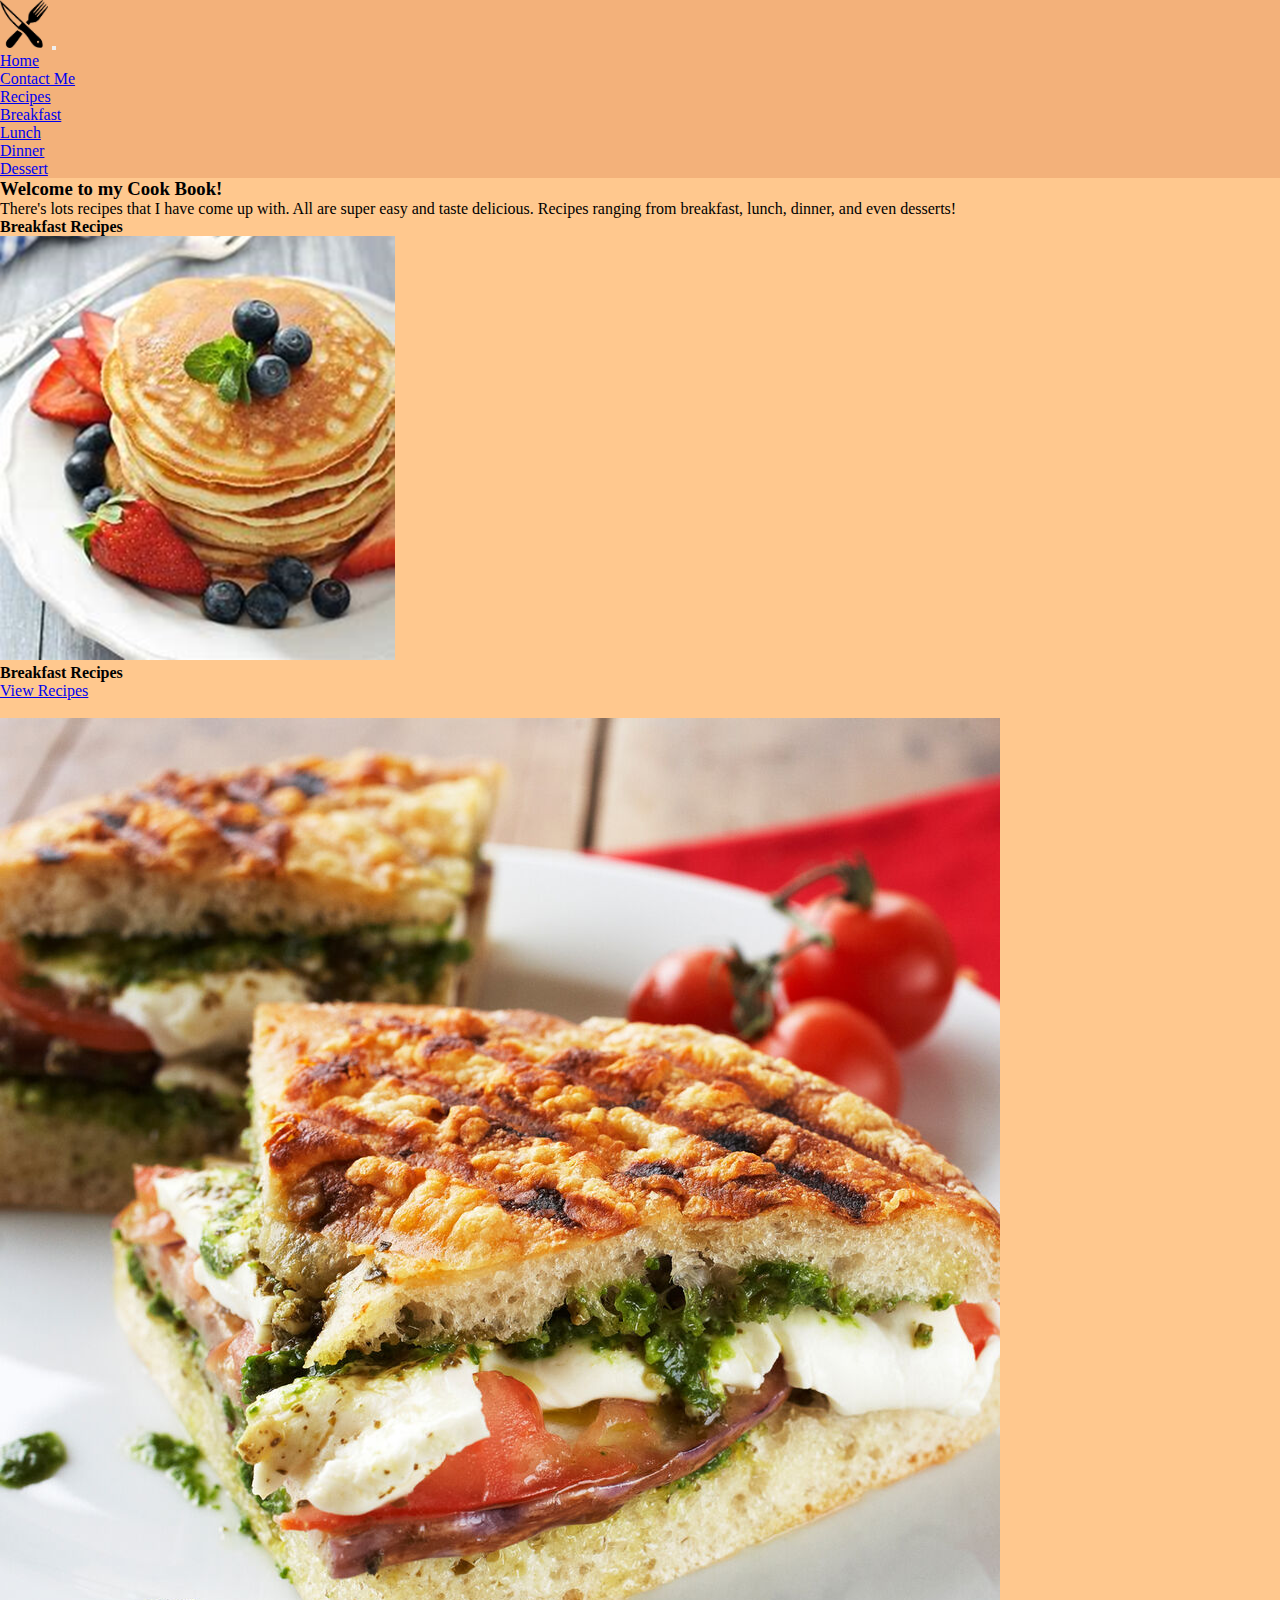
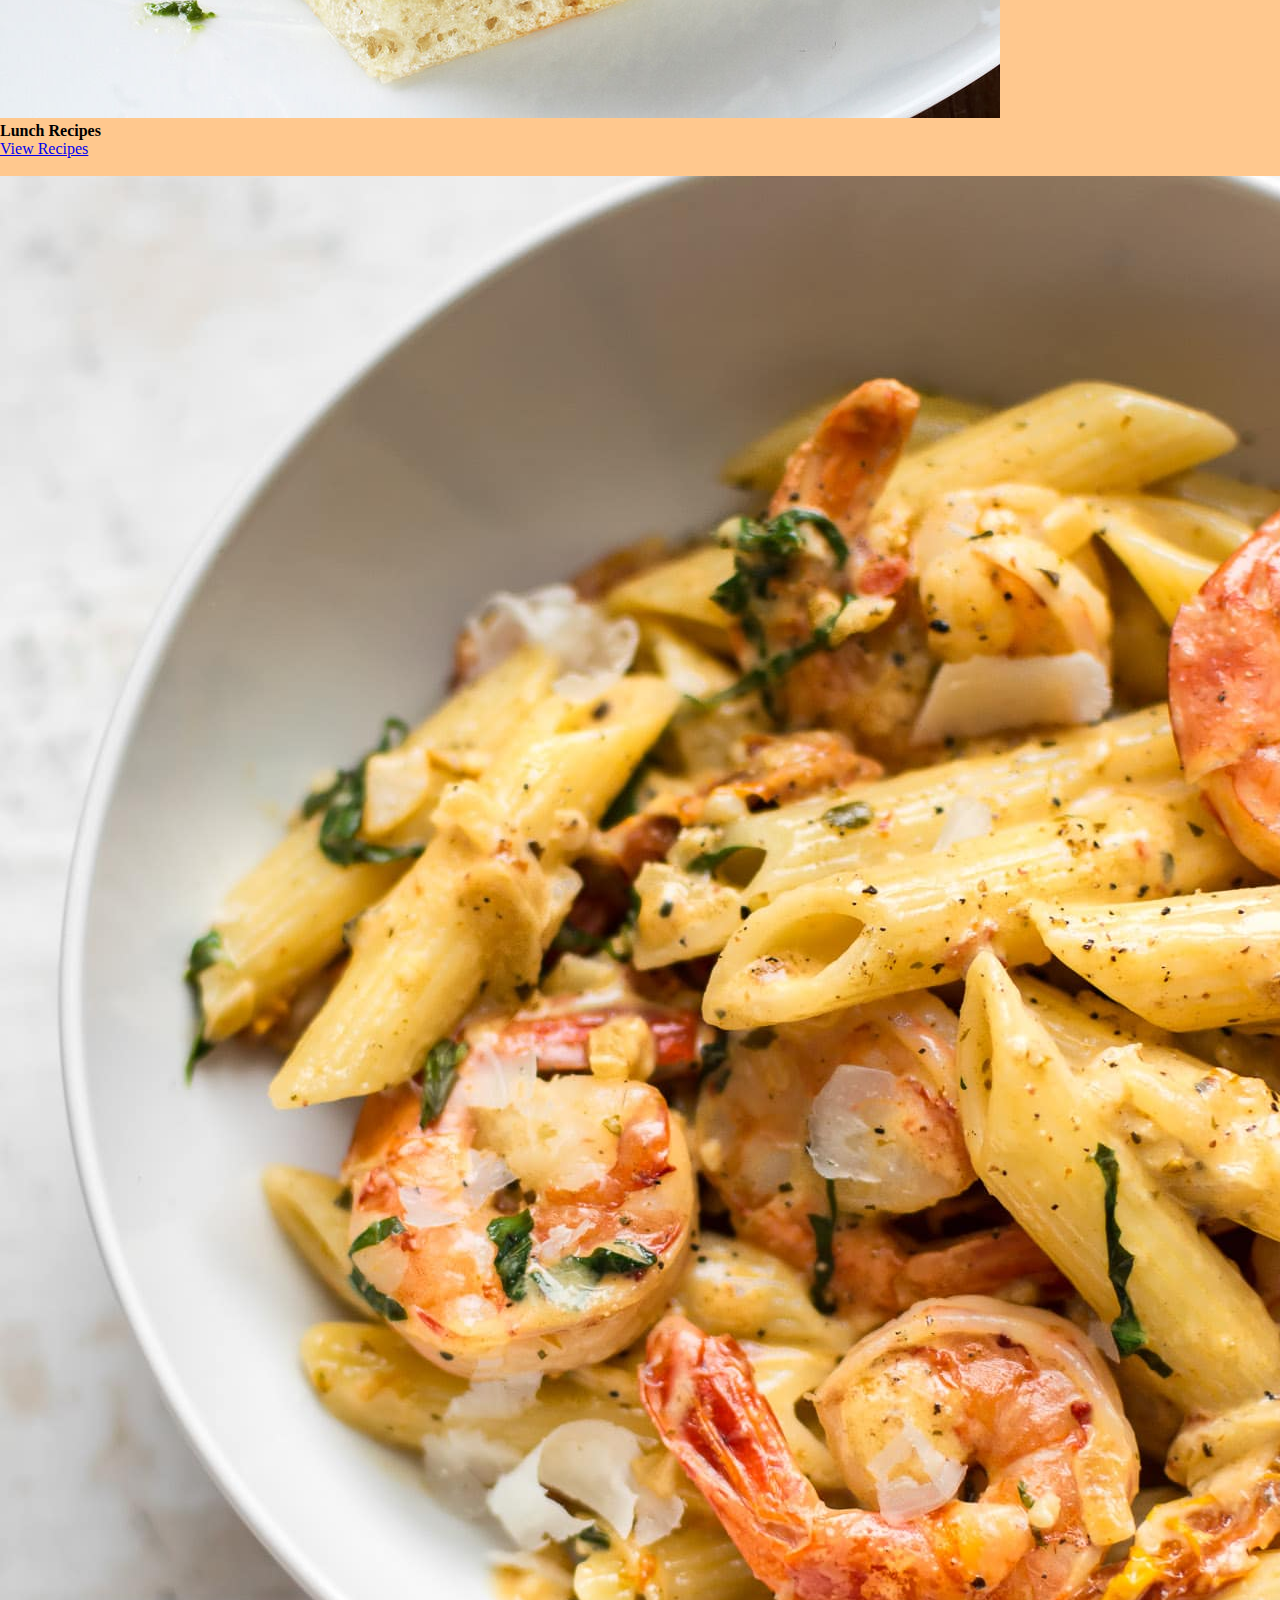
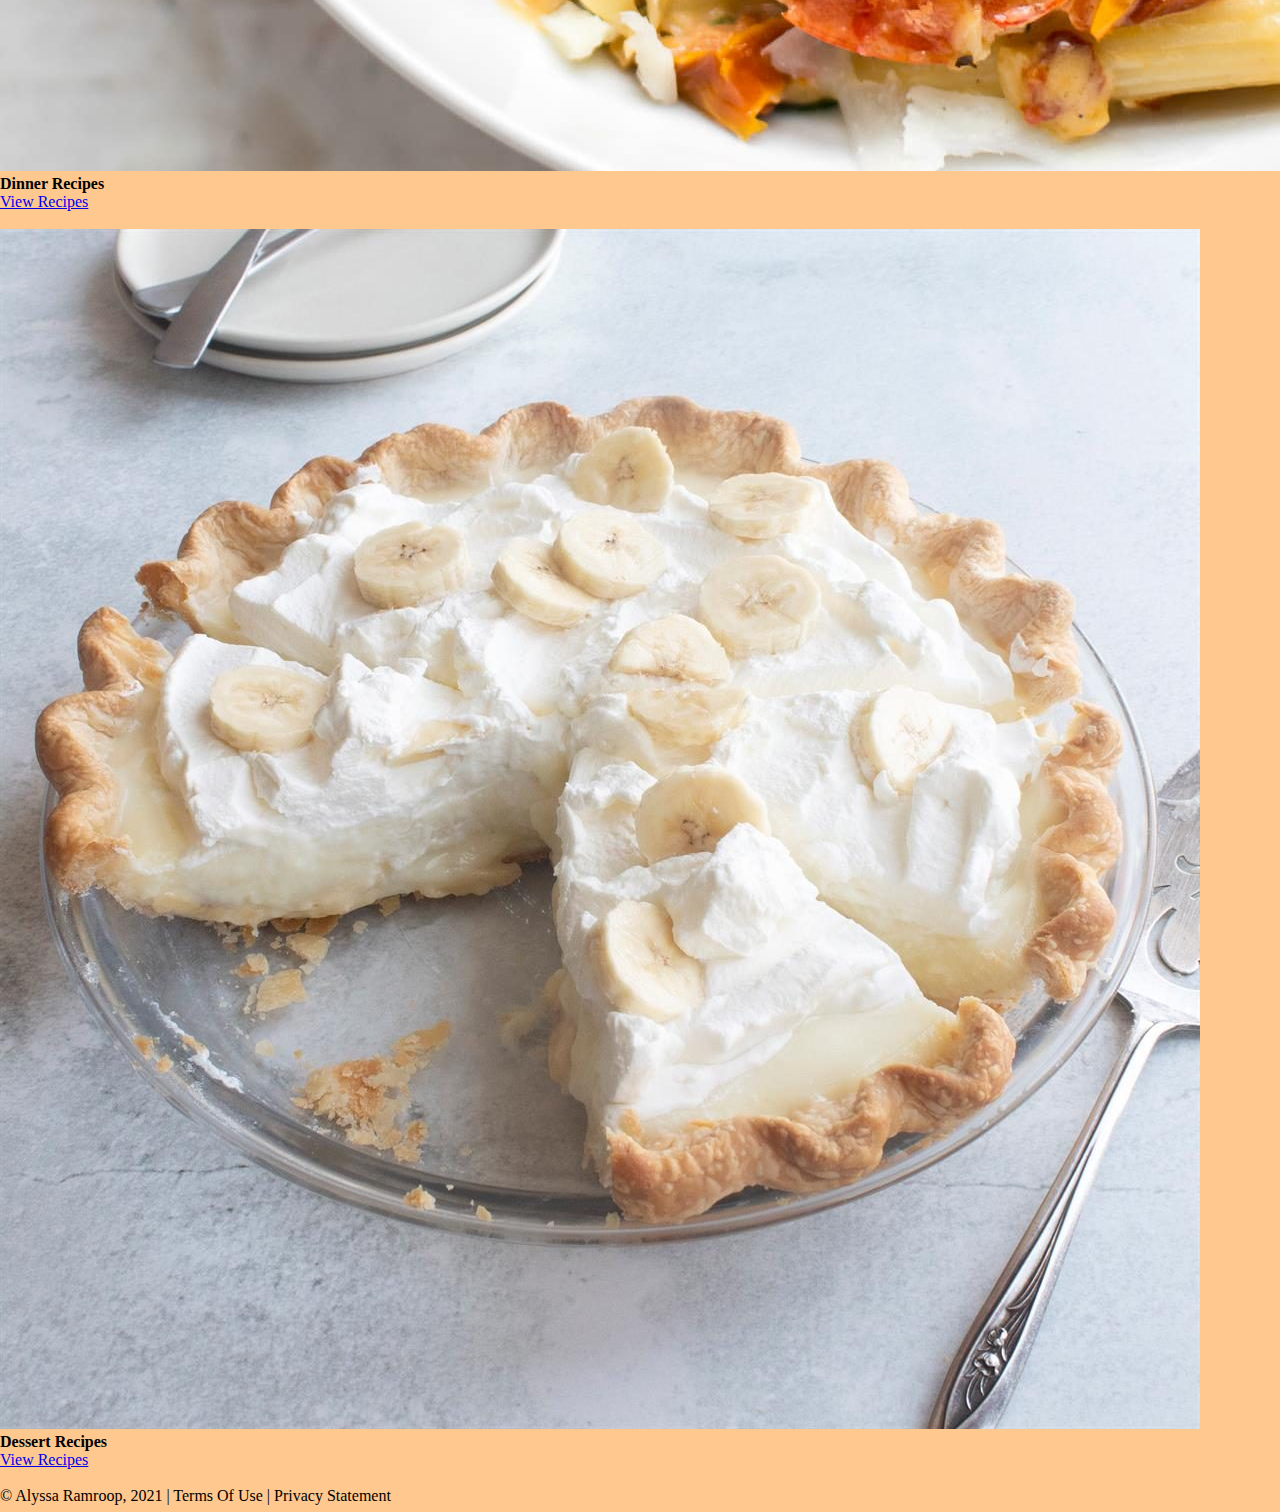
<file: index.html>
<!-- DEVELOPER: Alyssa Ramroop IS117-001, Fall 2021 -->

<!DOCTYPE html>
<html lang="en">
<head>
    <meta charset="UTF-8">
    <title>Alyssa's Cook Book</title>
    <!-- CSS only -->
    <link href="https://cdn.jsdelivr.net/npm/bootstrap@5.0.2/dist/css/bootstrap.min.css"
          rel="stylesheet"
          integrity="sha384-EVSTQN3/azprG1Anm3QDgpJLIm9Nao0Yz1ztcQTwFspd3yD65VohhpuuCOmLASjC"
          crossorigin="anonymous">
    <link href="css/main.css" rel="stylesheet">

</head>
<body>
<div class="container-fluid">
    <div class="row">
        <div class="row" >
            <nav class="navbar navbar-expand-md
                    justify-content-start
                    bg-dark navbar-dark
                    col-12" >

                <!-- Brand -->
                <a class="navbar-brand" href="index.html"><img src="images/logo.png" alt="logo"></a>
                <!-- Responsive Button for the smaller menu -->
                <button class="navbar-toggler" type="button"
                        data-bs-toggle="collapse" data-bs-target="#collapsibleNavbar">
                    <span class="navbar-toggler-icon"></span>
                </button>

                <div class="collapse navbar-collapse" id="collapsibleNavbar">
                    <ul  class="navbar-nav">
                        <!-- Links -->
                        <li class="nav-item">
                            <a class="nav-link" href="index.html">Home</a>
                        </li>
                        <li class="nav-item">
                            <a class="nav-link" href="contact.html">Contact Me</a>
                        </li>

                        <!-- Dropdown -->
                        <li class="nav-item dropdown">
                            <a class="nav-link dropdown-toggle" href="#" id="navbardrop"
                               data-toggle="dropdown" role="button" data-bs-toggle="dropdown" aria-expanded="false">
                                Recipes
                            </a>
                            <div class="dropdown-menu">
                                <ul>
                                    <li><a class="dropdown-item" href="breakfast.html">Breakfast</a></li>
                                    <li><a class="dropdown-item" href="lunch.html">Lunch</a></li>
                                    <li><a class="dropdown-item" href="dinner.html">Dinner</a></li>
                                    <li><a class="dropdown-item" href="dessert.html">Dessert</a></li>
                                </ul>
                            </div>
                        </li>
                    </ul>
                </div>
            </nav>
        </div>
    <div class="col-sm-4  text-center" id="main">
        <h3>Welcome to my Cook Book!</h3>
        <p>There's lots recipes that I have come up with. All are super easy and taste delicious. Recipes ranging from breakfast, lunch, dinner, and even desserts!</p>
        <h4>Breakfast Recipes</h4>
        <div class="container mt-3">
            <div class="card" style="width:400px">
                <img class="card-img-top" src="images/pancake.png" alt="pancakes">
                <div class="card-body">
                    <h4 class="card-title">Breakfast Recipes</h4>
                    <a href="breakfast.html" class="btn btn-primary">View Recipes</a>
                </div>
            </div>
            <br>

        <div class="container mt-3">
            <div class="card" style="width:400px">
                <img class="card-img-top" src="images/panini.png" alt="tomato panini">
                <div class="card-body">
                    <h4 class="card-title">Lunch Recipes</h4>
                    <a href="lunch.html" class="btn btn-primary">View Recipes</a>
                </div>
            </div>
            <br>

            <div class="container mt-3">
                <div class="card" style="width:400px">
                    <img class="card-img-top" src="images/cajun.png" alt="cajun pasta">
                    <div class="card-body">
                        <h4 class="card-title">Dinner Recipes</h4>
                        <a href="breakfast.html" class="btn btn-primary">View Recipes</a>
                    </div>
                </div>
                <br>

                <div class="container mt-3">
                    <div class="card" style="width:400px">
                        <img class="card-img-top" src="images/pie.png" alt="banana cream pie">
                        <div class="card-body">
                            <h4 class="card-title">Dessert Recipes</h4>
                            <a href="breakfast.html" class="btn btn-primary">View Recipes</a>
                        </div>
                    </div>
                    <br>
    </div>
</div>
 <footer class="footer page-footer font-small ">
     <div class="container">
        <div class="row">
            <span class="text-muted">&copy; Alyssa Ramroop, 2021 |  Terms Of Use  |  Privacy Statement</span>
  </footer>
</div>


    <!-- Javascript Bundle with Popper -->
<script src="https://cdn.jsdelivr.net/npm/bootstrap@5.0.2/dist/js/bootstrap.bundle.min.js"
        integrity="sha384-MrcW6ZMFYlzcLA8Nl+NtUVF0sA7MsXsP1UyJoMp4YLEuNSfAP+JcXn/tWtIaxVXM"
        crossorigin="anonymous">
</script>

</body>
</html>
</file>
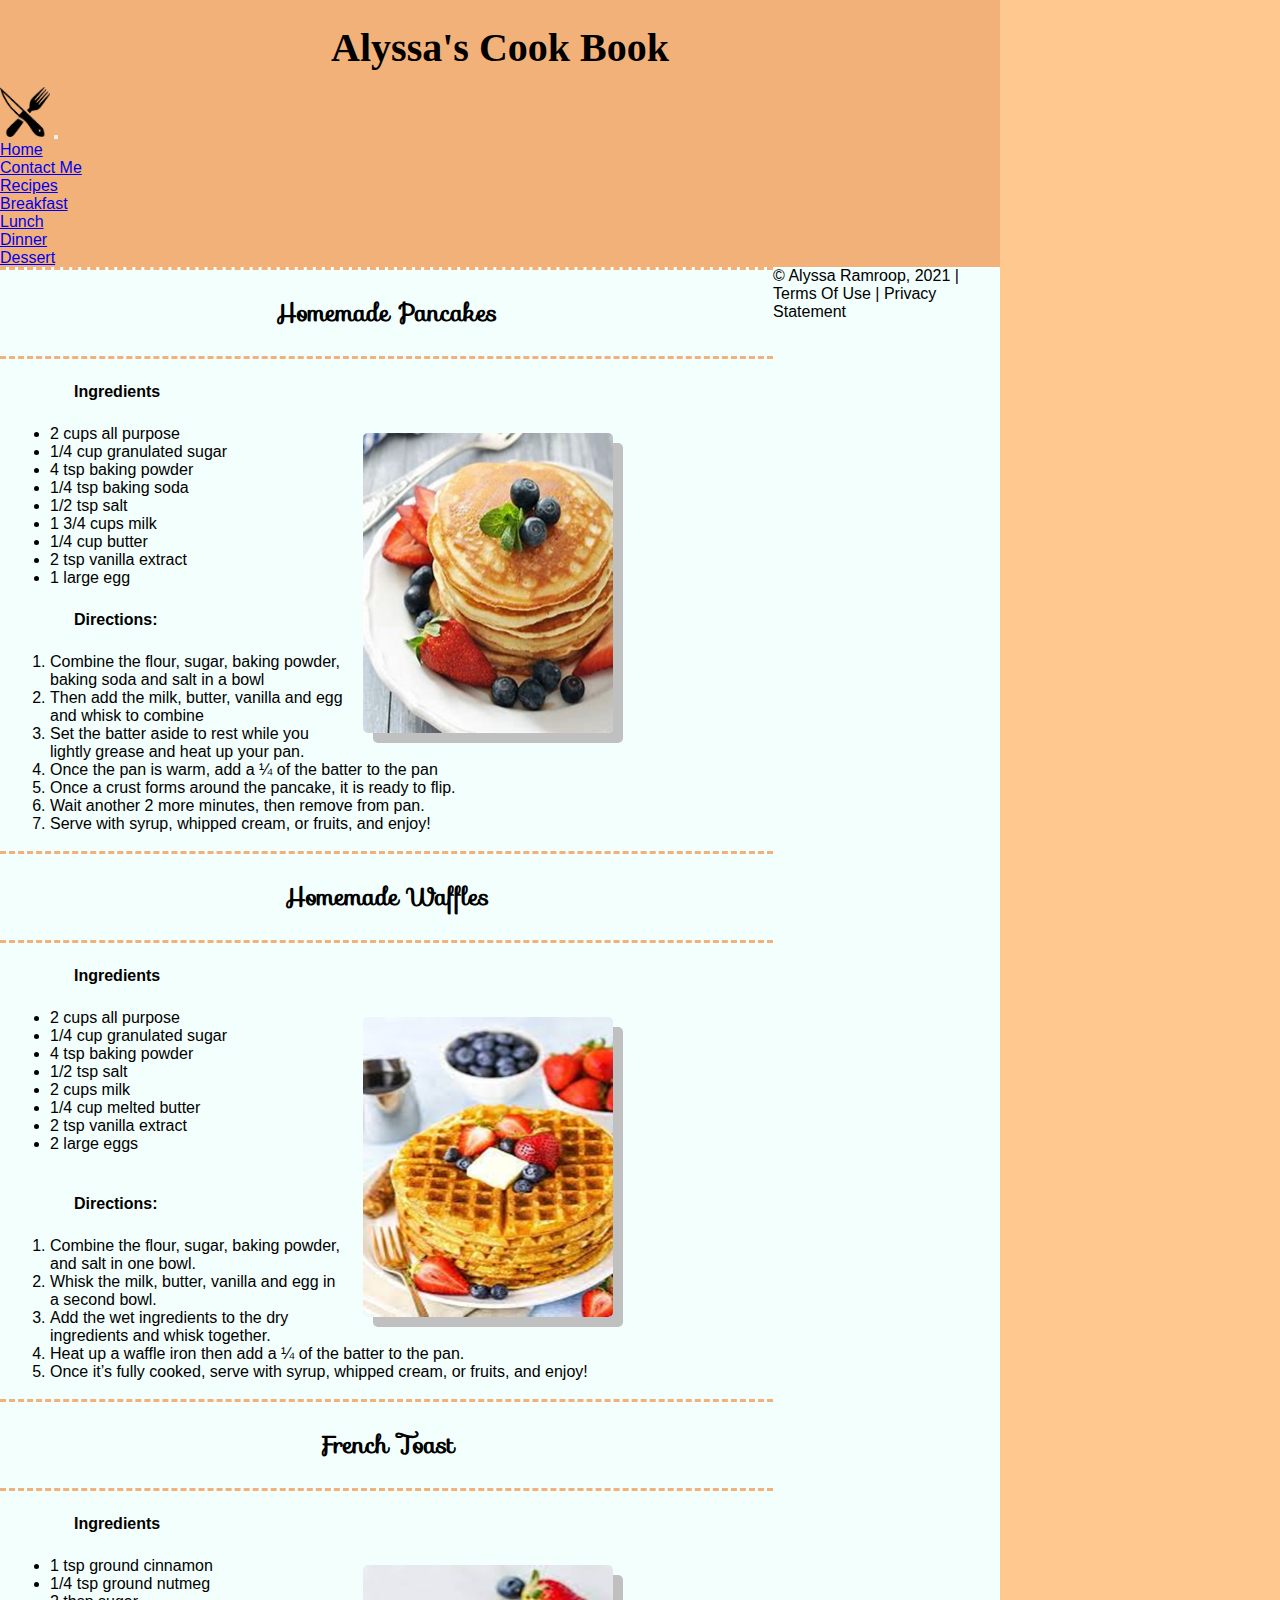
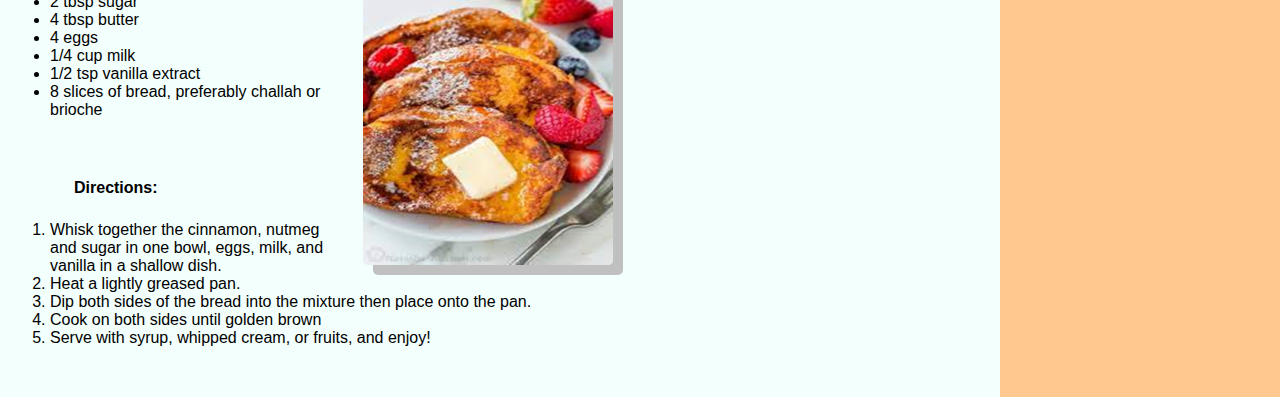
<file: breakfast.html>
<!-- DEVELOPER: Alyssa Ramroop IS117-001, Fall 2021 -->

<!DOCTYPE html>
<html lang="en">
<head>
    <meta charset="UTF-8">
    <title>Alyssa's Cook Book</title>
    <link rel="shortcut icon" href="images/logo.png">
    <link rel="stylesheet" href="recipes.css">
    <link rel="stylesheet" href="https://fonts.googleapis.com/css?family=Sofia">
    <!-- CSS only -->
    <link href="https://cdn.jsdelivr.net/npm/bootstrap@5.0.2/dist/css/bootstrap.min.css"
          rel="stylesheet"
          integrity="sha384-EVSTQN3/azprG1Anm3QDgpJLIm9Nao0Yz1ztcQTwFspd3yD65VohhpuuCOmLASjC"
          crossorigin="anonymous">
</head>
<body>
    <header>
        <h2 id="title">Alyssa's Cook Book</h2>
    </header>
    <div class="container-fluid">
        <div class="row">
            <div class="row" >
                <nav class="navbar navbar-expand-md
                    justify-content-start
                    bg-dark navbar-dark
                    col-12" >

                    <!-- Brand -->
                    <a class="navbar-brand" href="index.html"><img src="images/logo.png" alt="logo"></a>
                    <!-- Responsive Button for the smaller menu -->
                    <button class="navbar-toggler" type="button"
                            data-bs-toggle="collapse" data-bs-target="#collapsibleNavbar">
                        <span class="navbar-toggler-icon"></span>
                    </button>

                    <div class="collapse navbar-collapse" id="collapsibleNavbar">
                        <ul  class="navbar-nav">
                            <!-- Links -->
                            <li class="nav-item">
                                <a class="nav-link" href="index.html">Home</a>
                            </li>
                            <li class="nav-item">
                                <a class="nav-link" href="contact.html">Contact Me</a>
                            </li>

                            <!-- Dropdown -->
                            <li class="nav-item dropdown">
                                <a class="nav-link dropdown-toggle" href="#" id="navbardrop"
                                   data-toggle="dropdown" role="button" data-bs-toggle="dropdown" aria-expanded="false">
                                    Recipes
                                </a>
                                <div class="dropdown-menu">
                                    <ul>
                                        <li><a class="dropdown-item" href="breakfast.html">Breakfast</a></li>
                                        <li><a class="dropdown-item" href="lunch.html">Lunch</a></li>
                                        <li><a class="dropdown-item" href="dinner.html">Dinner</a></li>
                                        <li><a class="dropdown-item" href="dessert.html">Dessert</a></li>
                                    </ul>
                                </div>
                            </li>
                        </ul>
                    </div>
                </nav>
            </div>
    <main>

        <h3 class="name">Homemade Pancakes</h3>
        <div>
            <h4>Ingredients</h4>
            <img src="images/pancake.png" alt="pancakes">
            <li>2 cups all purpose</li>
            <li>1/4 cup granulated sugar</li>
            <li>4 tsp baking powder</li>
            <li>1/4 tsp baking soda</li>
            <li>1/2 tsp salt</li>
            <li>1 3/4 cups milk</li>
            <li>1/4 cup butter</li>
            <li>2 tsp vanilla extract</li>
            <li>1 large egg</li>

            <section>
                <h4>Directions:</h4>
                <ol>
                    <li>Combine the flour, sugar, baking powder, baking soda and salt in a bowl</li>
                    <li>Then add the milk, butter, vanilla and egg and whisk to combine</li>
                    <li>Set the batter aside to rest while you lightly grease and heat up your pan.
                    </li>
                    <li>Once the pan is warm, add a ¼ of the batter to the pan</li>
                    <li>Once a crust forms around the pancake, it is ready to flip.
                    </li>
                    <li>Wait another 2 more minutes, then remove from pan.
                    </li>
                    <li>Serve with syrup, whipped cream, or fruits, and enjoy!
                    </li><br>
                </ol>
            </section>
        </div>

        <h3 class="name">Homemade Waffles</h3>
        <div>
            <h4>Ingredients</h4>
            <img src="images/waffle.png" alt="waffles">
            <li>2 cups all purpose</li>
            <li>1/4 cup granulated sugar</li>
            <li>4 tsp baking powder</li>
            <li>1/2 tsp salt</li>
            <li>2 cups milk</li>
            <li>1/4 cup melted butter</li>
            <li>2 tsp vanilla extract</li>
            <li>2 large eggs</li>

            <section>
                <br><h4>Directions:</h4>
                <ol>
                    <li>Combine the flour, sugar, baking powder, and salt in one bowl.
                    </li>
                    <li>Whisk the milk, butter, vanilla and egg in a second bowl.
                    </li>
                    <li>Add the wet ingredients to the dry ingredients and whisk together.
                    </li>
                    <li>Heat up a waffle iron then add a ¼ of the batter to the pan.
                    </li>
                    <li>Once it’s fully cooked, serve with syrup, whipped cream, or fruits, and enjoy!</li><br>
                </ol>
            </section>
        </div>

        <h3 class="name">French Toast</h3>
        <div>
            <h4>Ingredients</h4>
            <img src="images/frenchtoast.png" alt="french toast" height="350">
            <li>1 tsp ground cinnamon</li>
            <li>1/4 tsp ground nutmeg</li>
            <li>2 tbsp sugar</li>
            <li>4 tbsp butter</li>
            <li>4 eggs</li>
            <li>1/4 cup milk</li>
            <li>1/2 tsp vanilla extract</li>
            <li>8 slices of bread, preferably challah or brioche</li><br>

            <section>
                <br> <h4>Directions:</h4>
                <ol>
                    <li>Whisk together the cinnamon, nutmeg and sugar in one bowl, eggs, milk, and vanilla in a shallow dish.
                    </li>
                    <li>Heat a lightly greased pan.
                    </li>
                    <li>Dip both sides of the bread into the mixture then place onto the pan.
                    </li>
                    <li>Cook on both sides until golden brown
                    </li>
                    <li>Serve with syrup, whipped cream, or fruits, and enjoy!
                    </li><br>
                </ol>
            </section>
        </div>
    </main>
    </div>
    <footer class="footer page-footer font-small ">
        <div class="container">
            <div class="row">
                <span class="text-muted">&copy; Alyssa Ramroop, 2021 |  Terms Of Use  |  Privacy Statement</span>
            </div>
        </div>
    </footer>
    </div>
    <!-- Javascript Bundle with Popper -->
    <script src="https://cdn.jsdelivr.net/npm/bootstrap@5.0.2/dist/js/bootstrap.bundle.min.js"
            integrity="sha384-MrcW6ZMFYlzcLA8Nl+NtUVF0sA7MsXsP1UyJoMp4YLEuNSfAP+JcXn/tWtIaxVXM"
            crossorigin="anonymous">
</script>
</body>
</html>
</file>
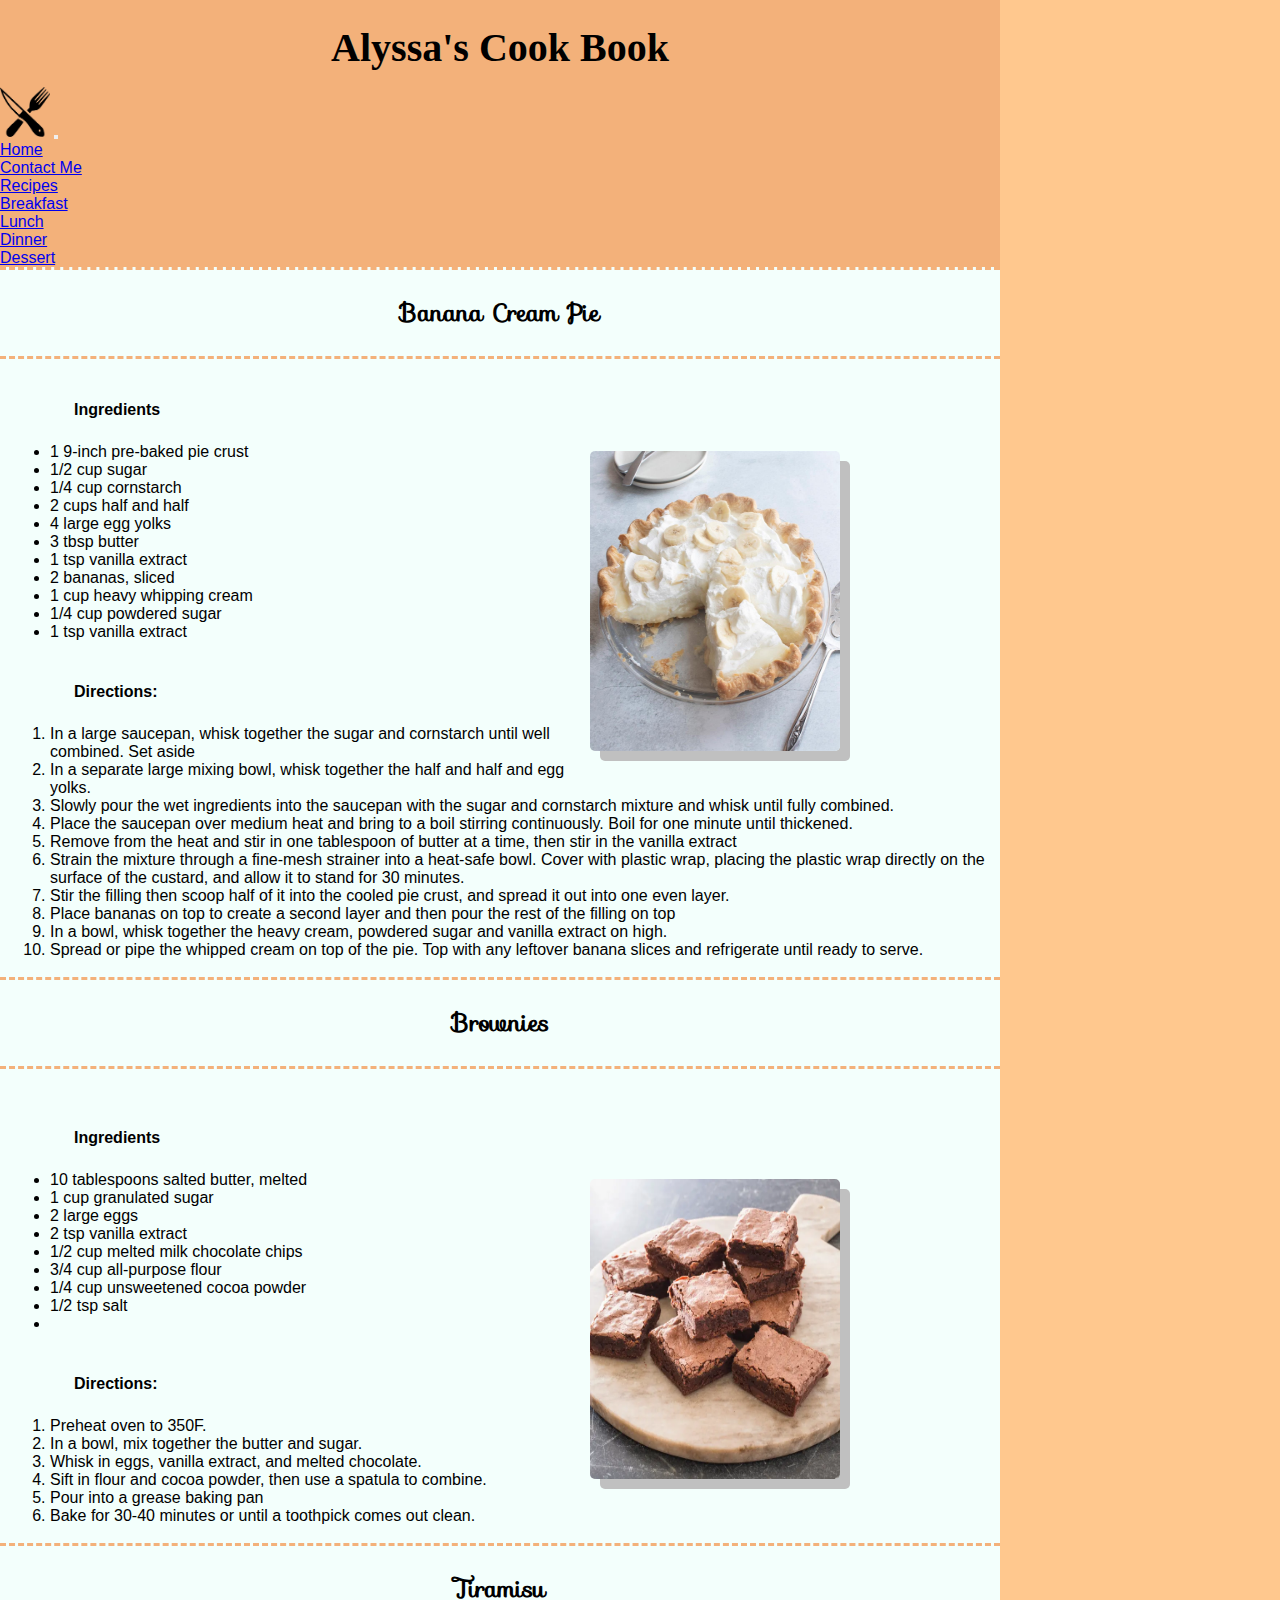
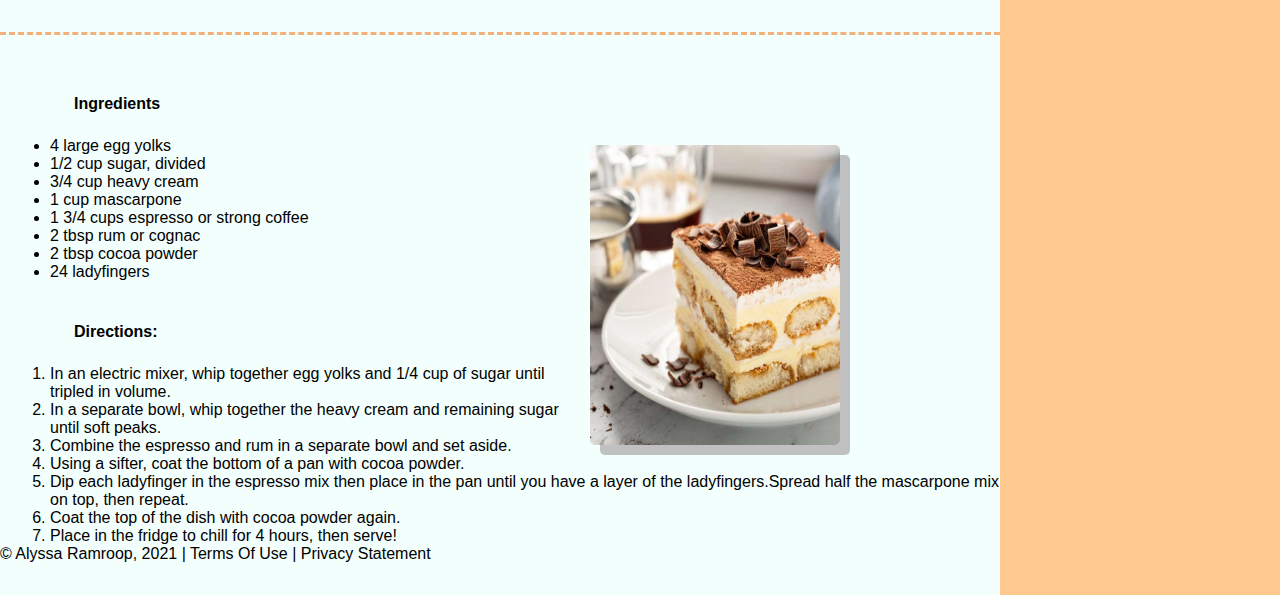
<file: dessert.html>
<!-- DEVELOPER: Alyssa Ramroop IS117-001, Fall 2021 -->

<!DOCTYPE html>
<html lang="en">
<head>
    <meta charset="UTF-8">
    <title>Alyssa's Cook Book</title>
    <link rel="shortcut icon" href="images/logo.png">
    <link rel="stylesheet" href="recipes.css">
    <link rel="stylesheet" href="https://fonts.googleapis.com/css?family=Sofia">
    <!-- CSS only -->
    <link href="https://cdn.jsdelivr.net/npm/bootstrap@5.0.2/dist/css/bootstrap.min.css"
          rel="stylesheet"
          integrity="sha384-EVSTQN3/azprG1Anm3QDgpJLIm9Nao0Yz1ztcQTwFspd3yD65VohhpuuCOmLASjC"
          crossorigin="anonymous">

</head>
<body>
<header>
    <h2 id="title">Alyssa's Cook Book</h2>
</header>
<div class="container-fluid">
    <div class="row">
        <div class="row" >
            <nav class="navbar navbar-expand-md
                    justify-content-start
                    bg-dark navbar-dark
                    col-12" >

                <!-- Brand -->
                <a class="navbar-brand" href="index.html"><img src="images/logo.png" alt="logo"></a>
                <!-- Responsive Button for the smaller menu -->
                <button class="navbar-toggler" type="button"
                        data-bs-toggle="collapse" data-bs-target="#collapsibleNavbar">
                    <span class="navbar-toggler-icon"></span>
                </button>

                <div class="collapse navbar-collapse" id="collapsibleNavbar">
                    <ul  class="navbar-nav">
                        <!-- Links -->
                        <li class="nav-item">
                            <a class="nav-link" href="index.html">Home</a>
                        </li>
                        <li class="nav-item">
                            <a class="nav-link" href="contact.html">Contact Me</a>
                        </li>

                        <!-- Dropdown -->
                        <li class="nav-item dropdown">
                            <a class="nav-link dropdown-toggle" href="#" id="navbardrop"
                               data-toggle="dropdown" role="button" data-bs-toggle="dropdown" aria-expanded="false">
                                Recipes
                            </a>
                            <div class="dropdown-menu">
                                <ul>
                                    <li><a class="dropdown-item" href="breakfast.html">Breakfast</a></li>
                                    <li><a class="dropdown-item" href="lunch.html">Lunch</a></li>
                                    <li><a class="dropdown-item" href="dinner.html">Dinner</a></li>
                                    <li><a class="dropdown-item" href="dessert.html">Dessert</a></li>
                                </ul>
                            </div>
                        </li>
                    </ul>
                </div>
            </nav>
        </div>

<main>

    <h3 class="name">Banana Cream Pie</h3><br>
    <div>
        <h4>Ingredients</h4>
        <img src="images/pie.png" alt="banana cream pie">
        <ul>
            <li>1 9-inch pre-baked pie crust</li>
            <li>1/2 cup sugar</li>
            <li>1/4 cup cornstarch</li>
            <li>2 cups half and half</li>
            <li>4 large egg yolks</li>
            <li>3 tbsp butter</li>
            <li>1 tsp vanilla extract</li>
            <li>2 bananas, sliced</li>
            <li>1 cup heavy whipping cream</li>
            <li>1/4 cup powdered sugar</li>
            <li>1 tsp vanilla extract</li>
        </ul>

        <section>
            <br><h4>Directions:</h4>
            <ol>
                <li>In a large saucepan, whisk together the sugar and cornstarch until well combined. Set aside
                </li>
                <li>In a separate large mixing bowl, whisk together the half and half and egg yolks.
                </li>
                <li>Slowly pour the wet ingredients into the saucepan with the sugar and cornstarch mixture and whisk until fully combined.
                </li>
                <li>Place the saucepan over medium heat and bring to a boil stirring continuously. Boil for one minute until thickened.
                </li>
                <li>Remove from the heat and stir in one tablespoon of butter at a time, then stir in the vanilla extract
                </li>
                <li>Strain the mixture through a fine-mesh strainer into a heat-safe bowl. Cover with plastic wrap, placing the plastic wrap directly on the surface of the custard, and allow it to stand for 30 minutes.
                </li>
                <li> Stir the filling then scoop half of it into the cooled pie crust, and spread it out into one even layer.
                </li>
                <li>Place bananas on top to create a second layer and then pour the rest of the filling on top</li>
                <li>In a bowl, whisk together the heavy cream, powdered sugar and vanilla extract on high.</li>
                <li>Spread or pipe the whipped cream on top of the pie. Top with any leftover banana slices and refrigerate until ready to serve.</li>
            </ol>
        </section>
    </div>

    <br><h3 class="name">Brownies</h3><br>
    <div>
        <br><h4>Ingredients</h4>
        <img src="images/brownies.png" alt="brownies">

        <ul>
            <li>10 tablespoons salted butter, melted</li>
            <li>1 cup granulated sugar</li>
            <li>2 large eggs</li>
            <li>2 tsp vanilla extract</li>
            <li>1/2 cup melted milk chocolate chips</li>
            <li>3/4 cup all-purpose flour</li>
            <li>1/4 cup unsweetened cocoa powder</li>
            <li>1/2 tsp salt</li>
            <li></li>
        </ul>


        <section>
            <br><h4>Directions:</h4>
            <ol>
                <li>Preheat oven to 350F.</li>
                <li>In a bowl, mix together the butter and sugar.</li>
                <li>Whisk in eggs, vanilla extract, and melted chocolate.</li>
                <li>Sift in flour and cocoa powder, then use a spatula to combine.</li>
                <li>Pour into a grease baking pan</li>
                <li>Bake for 30-40 minutes or until a toothpick comes out clean.</li>
            </ol>
        </section>
    </div>

    <br><h3 class="name">Tiramisu</h3><br>
    <div>
        <br><h4>Ingredients</h4>
        <img src="images/tiramisu.png" alt="tiramisu">
        <ul>
            <li>4 large egg yolks</li>
            <li>1/2 cup sugar, divided</li>
            <li>3/4 cup heavy cream</li>
            <li>1 cup mascarpone</li>
            <li>1 3/4 cups espresso or strong coffee</li>
            <li>2 tbsp rum or cognac</li>
            <li>2 tbsp cocoa powder</li>
            <li>24 ladyfingers</li>

        </ul>
        <section>
            <br><h4>Directions:</h4>
            <ol>
                <li>In an electric mixer, whip together egg yolks and 1/4 cup of sugar until tripled in volume.</li>
                <li>In a separate bowl, whip together the heavy cream and remaining sugar until soft peaks.</li>
                <li>Combine the espresso and rum in a separate bowl and set aside.</li>
                <li>Using a sifter, coat the bottom of a pan with cocoa powder.</li>
                <li>Dip each ladyfinger in the espresso mix then place in the pan until you have a layer of the ladyfingers.Spread half the mascarpone mix on top, then repeat.</li>
                <li>Coat the top of the dish with cocoa powder again.</li>
                <li>Place in the fridge to chill for 4 hours, then serve!</li>
            </ol>
        </section>
    </div>
</main>
</div>
<footer class="footer page-footer font-small ">
    <div class="container">
        <div class="row">
            <span class="text-muted">&copy; Alyssa Ramroop, 2021 |  Terms Of Use  |  Privacy Statement</span>
        </div>
    </div>
</footer>
</div>
<!-- Javascript Bundle with Popper -->
<script src="https://cdn.jsdelivr.net/npm/bootstrap@5.0.2/dist/js/bootstrap.bundle.min.js"
        integrity="sha384-MrcW6ZMFYlzcLA8Nl+NtUVF0sA7MsXsP1UyJoMp4YLEuNSfAP+JcXn/tWtIaxVXM"
        crossorigin="anonymous">
</script>
</body>
</html>
</file>
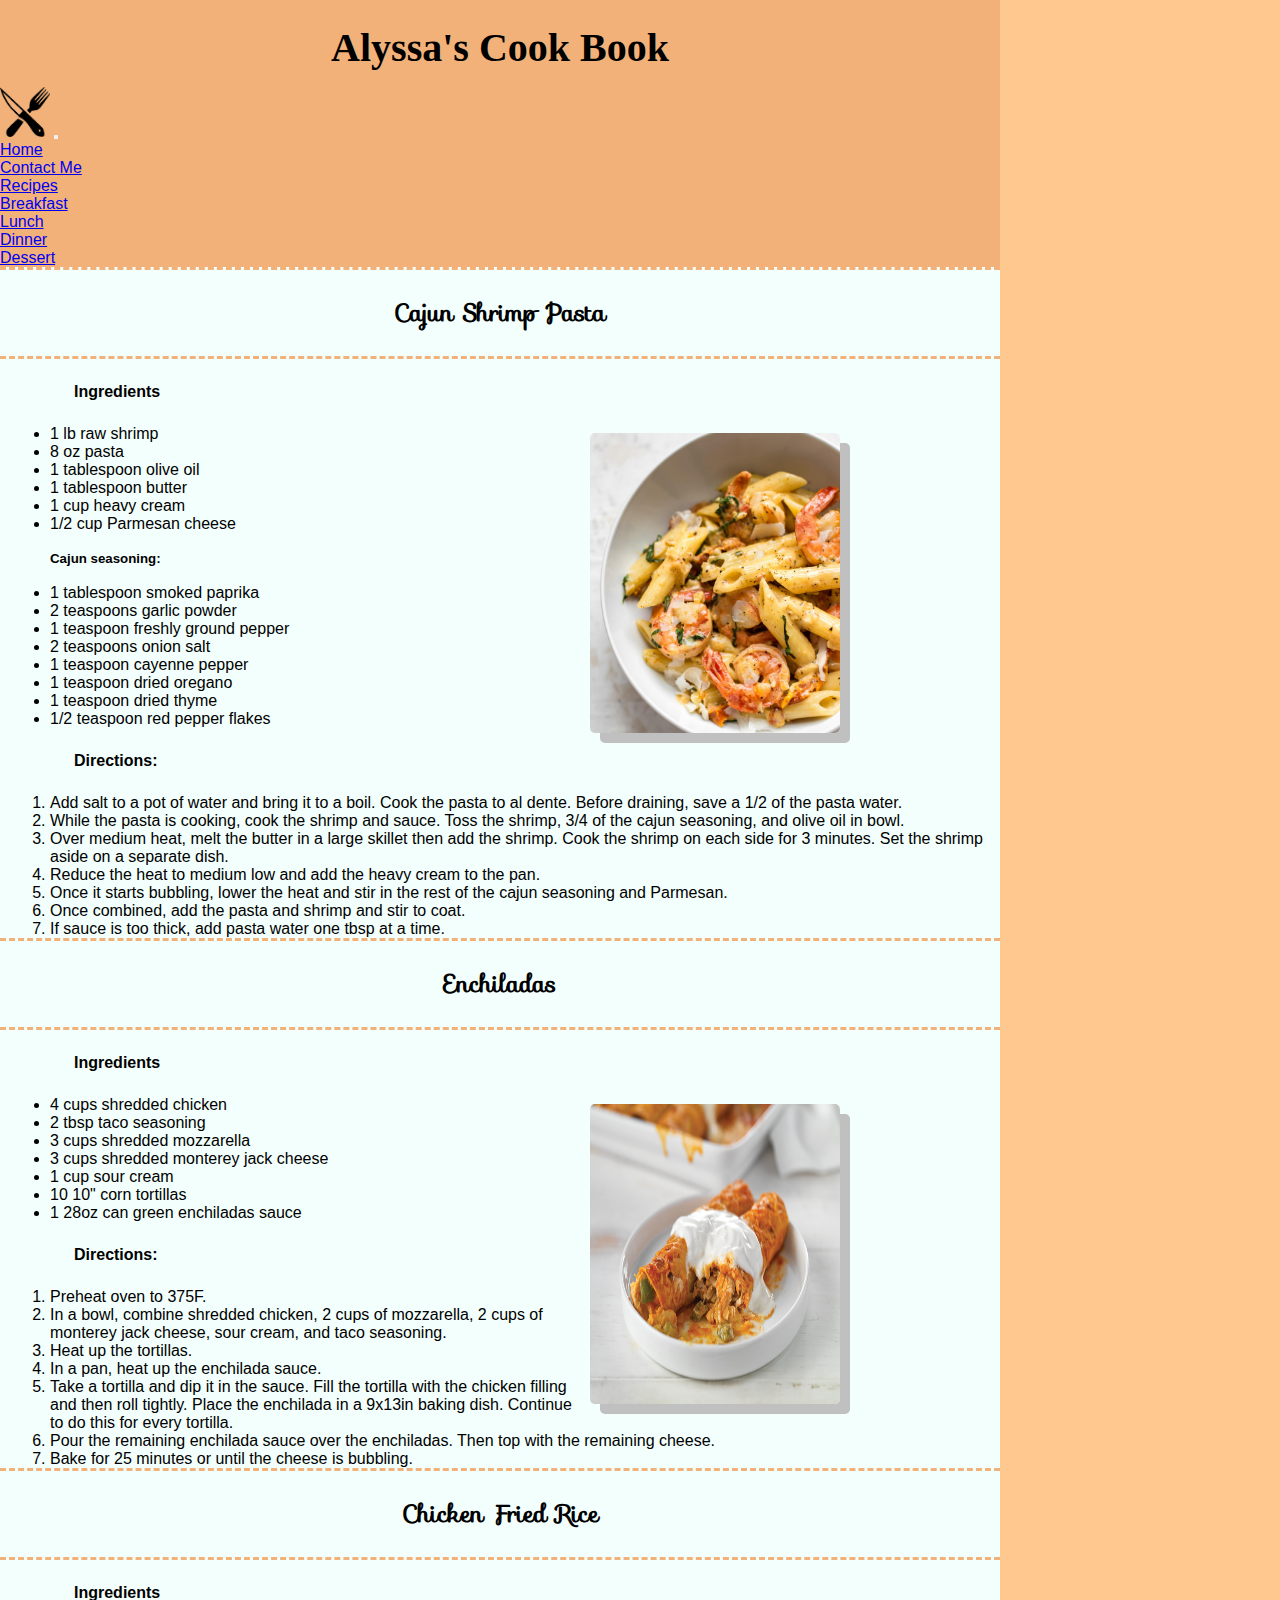
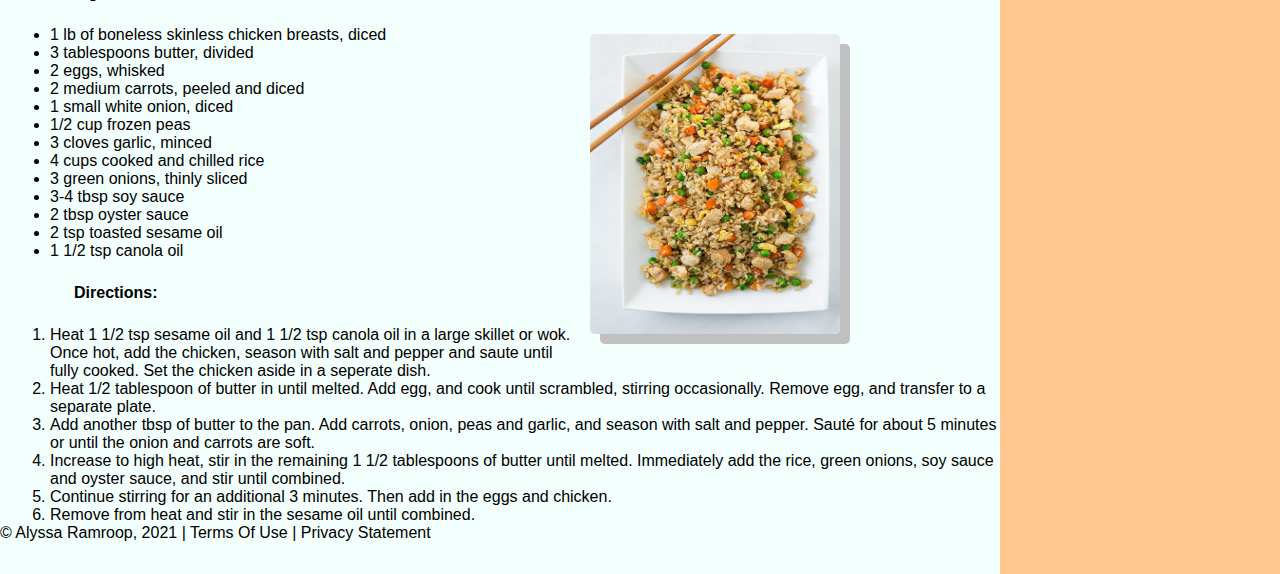
<file: dinner.html>
<!-- DEVELOPER: Alyssa Ramroop IS117-001, Fall 2021 -->

<!DOCTYPE html>
<html lang="en">
<head>
    <meta charset="UTF-8">
    <title>Alyssa's Cook Book</title>
    <link rel="shortcut icon" href="images/logo.png">
    <link rel="stylesheet" href="recipes.css">
    <link rel="stylesheet" href="https://fonts.googleapis.com/css?family=Sofia">
    <!-- CSS only -->
    <link href="https://cdn.jsdelivr.net/npm/bootstrap@5.0.2/dist/css/bootstrap.min.css"
          rel="stylesheet"
          integrity="sha384-EVSTQN3/azprG1Anm3QDgpJLIm9Nao0Yz1ztcQTwFspd3yD65VohhpuuCOmLASjC"
          crossorigin="anonymous">

</head>
<body>
<header>
    <h2 id="title">Alyssa's Cook Book</h2>
</header>
<div class="container-fluid">
    <div class="row">
        <div class="row" >
            <nav class="navbar navbar-expand-md
                    justify-content-start
                    bg-dark navbar-dark
                    col-12" >

                <!-- Brand -->
                <a class="navbar-brand" href="index.html"><img src="images/logo.png" alt="logo"></a>
                <!-- Responsive Button for the smaller menu -->
                <button class="navbar-toggler" type="button"
                        data-bs-toggle="collapse" data-bs-target="#collapsibleNavbar">
                    <span class="navbar-toggler-icon"></span>
                </button>

                <div class="collapse navbar-collapse" id="collapsibleNavbar">
                    <ul  class="navbar-nav">
                        <!-- Links -->
                        <li class="nav-item">
                            <a class="nav-link" href="index.html">Home</a>
                        </li>
                        <li class="nav-item">
                            <a class="nav-link" href="contact.html">Contact Me</a>
                        </li>

                        <!-- Dropdown -->
                        <li class="nav-item dropdown">
                            <a class="nav-link dropdown-toggle" href="#" id="navbardrop"
                               data-toggle="dropdown" role="button" data-bs-toggle="dropdown" aria-expanded="false">
                                Recipes
                            </a>
                            <div class="dropdown-menu">
                                <ul>
                                    <li><a class="dropdown-item" href="breakfast.html">Breakfast</a></li>
                                    <li><a class="dropdown-item" href="lunch.html">Lunch</a></li>
                                    <li><a class="dropdown-item" href="dinner.html">Dinner</a></li>
                                    <li><a class="dropdown-item" href="dessert.html">Dessert</a></li>
                                </ul>
                            </div>
                        </li>
                    </ul>
                </div>
            </nav>
        </div>
<main>

    <h3 class="name">Cajun Shrimp Pasta</h3>

    <div>
        <h4>Ingredients</h4>
        <img src="images/cajun.png" alt="cajun pasta">
        <ul>
            <li>1 lb raw shrimp</li>
            <li>8 oz pasta</li>
            <li>1 tablespoon olive oil</li>
            <li>1 tablespoon butter</li>
            <li>1 cup heavy cream</li>
            <li>1/2 cup Parmesan cheese</li>
            <br><h5>Cajun seasoning:</h5><br>
            <li>1 tablespoon smoked paprika</li>
            <li>2 teaspoons garlic powder</li>
            <li>1 teaspoon freshly ground pepper</li>
            <li>2 teaspoons onion salt</li>
            <li>1 teaspoon cayenne pepper</li>
            <li>1 teaspoon dried oregano</li>
            <li>1 teaspoon dried thyme</li>
            <li>1/2 teaspoon red pepper flakes</li>
        </ul>

        <section>
            <h4>Directions:</h4>
            <ol>
                <li>Add salt to a pot of water and bring it to a boil. Cook the pasta to al dente. Before draining, save a 1/2 of the pasta water.
                </li>
                <li>While the pasta is cooking, cook the shrimp and sauce. Toss the shrimp, 3/4 of the cajun seasoning, and olive oil in bowl.
                </li>
                <li>Over medium heat, melt the butter in a large skillet then add the shrimp. Cook the shrimp on each side for 3 minutes. Set the shrimp aside on a separate dish.
                </li>
                <li>Reduce the heat to medium low and add the heavy cream to the pan.
                </li>
                <li>Once it starts bubbling, lower the heat and stir in the rest of the cajun seasoning and Parmesan.
                </li>
                <li>Once combined, add the pasta and shrimp and stir to coat.
                </li>
                <li>If sauce is too thick, add pasta water one tbsp at a time.
                </li>
            </ol>
        </section>
    </div>

    <h3 class="name">Enchiladas</h3>
    <div>
        <h4>Ingredients</h4>
        <img src="images/enchiladas.png" alt="enchiladas">

        <ul>
            <li>4 cups shredded chicken</li>
            <li>2 tbsp taco seasoning</li>
            <li>3 cups shredded mozzarella</li>
            <li>3 cups shredded monterey jack cheese</li>
            <li>1 cup sour cream</li>
            <li>10 10" corn tortillas</li>
            <li>1 28oz can green enchiladas sauce</li>
        </ul>

        <section>
            <h4>Directions:</h4>
            <ol>
                <li>Preheat oven to 375F.</li>
                <li>In a bowl, combine shredded chicken, 2 cups of mozzarella, 2 cups of monterey jack cheese, sour cream, and taco seasoning.
                </li>
                <li>Heat up the tortillas.
                </li>
                <li>In a pan, heat up the enchilada sauce.
                </li>
                <li>Take a tortilla and dip it in the sauce. Fill the tortilla with the chicken filling and then roll tightly. Place the enchilada in a 9x13in baking dish. Continue to do this for every tortilla.
                </li>
                <li>Pour the remaining enchilada sauce over the enchiladas. Then top with the remaining cheese.</li>
                <li>Bake for 25 minutes or until the cheese is bubbling.</li>
            </ol>
        </section>
    </div>

    <h3 class="name">Chicken Fried Rice</h3>
    <div>
        <h4>Ingredients</h4>
        <img src="images/fried_rice.png" alt="fried rice">
        <ul>
            <li>1 lb of boneless skinless chicken breasts, diced</li>
            <li>3 tablespoons butter, divided</li>
            <li>2 eggs, whisked</li>
            <li>2 medium carrots, peeled and diced</li>
            <li>1 small white onion, diced</li>
            <li>1/2 cup frozen peas</li>
            <li>3 cloves garlic, minced</li>
            <li>4 cups cooked and chilled rice</li>
            <li>3 green onions, thinly sliced</li>
            <li>3-4 tbsp soy sauce</li>
            <li>2 tbsp oyster sauce</li>
            <li>2 tsp toasted sesame oil</li>
            <li>1 1/2 tsp canola oil</li>

        </ul>
        <section>
            <h4>Directions:</h4>
            <ol>
                <li>Heat 1 1/2 tsp sesame oil and 1 1/2 tsp canola oil in a large skillet or wok. Once hot, add the chicken, season with salt and pepper and saute until fully cooked. Set the chicken aside in a seperate dish.</li>
                <li>Heat 1/2 tablespoon of butter in  until melted. Add egg, and cook until scrambled, stirring occasionally. Remove egg, and transfer to a separate plate.</li>
                <li>Add another tbsp of butter to the pan. Add carrots, onion, peas and garlic, and season with salt and pepper. Sauté for about 5 minutes or until the onion and carrots are soft.
                </li>
                <li>Increase to high heat, stir in the remaining 1 1/2 tablespoons of butter until melted. Immediately add the rice, green onions, soy sauce and oyster sauce, and stir until combined.
                </li>
                <li>Continue stirring for an additional 3 minutes. Then add in the eggs and chicken.</li>
                <li>Remove from heat and stir in the sesame oil until combined.</li>
            </ol>
        </section>
    </div>

</main>
</div>
<footer class="footer page-footer font-small ">
    <div class="container">
        <div class="row">
            <span class="text-muted">&copy; Alyssa Ramroop, 2021 |  Terms Of Use  |  Privacy Statement</span>
        </div>
    </div>
</footer>
</div>
<!-- Javascript Bundle with Popper -->
<script src="https://cdn.jsdelivr.net/npm/bootstrap@5.0.2/dist/js/bootstrap.bundle.min.js"
        integrity="sha384-MrcW6ZMFYlzcLA8Nl+NtUVF0sA7MsXsP1UyJoMp4YLEuNSfAP+JcXn/tWtIaxVXM"
        crossorigin="anonymous">
</script>
</body>
</html>
</file>
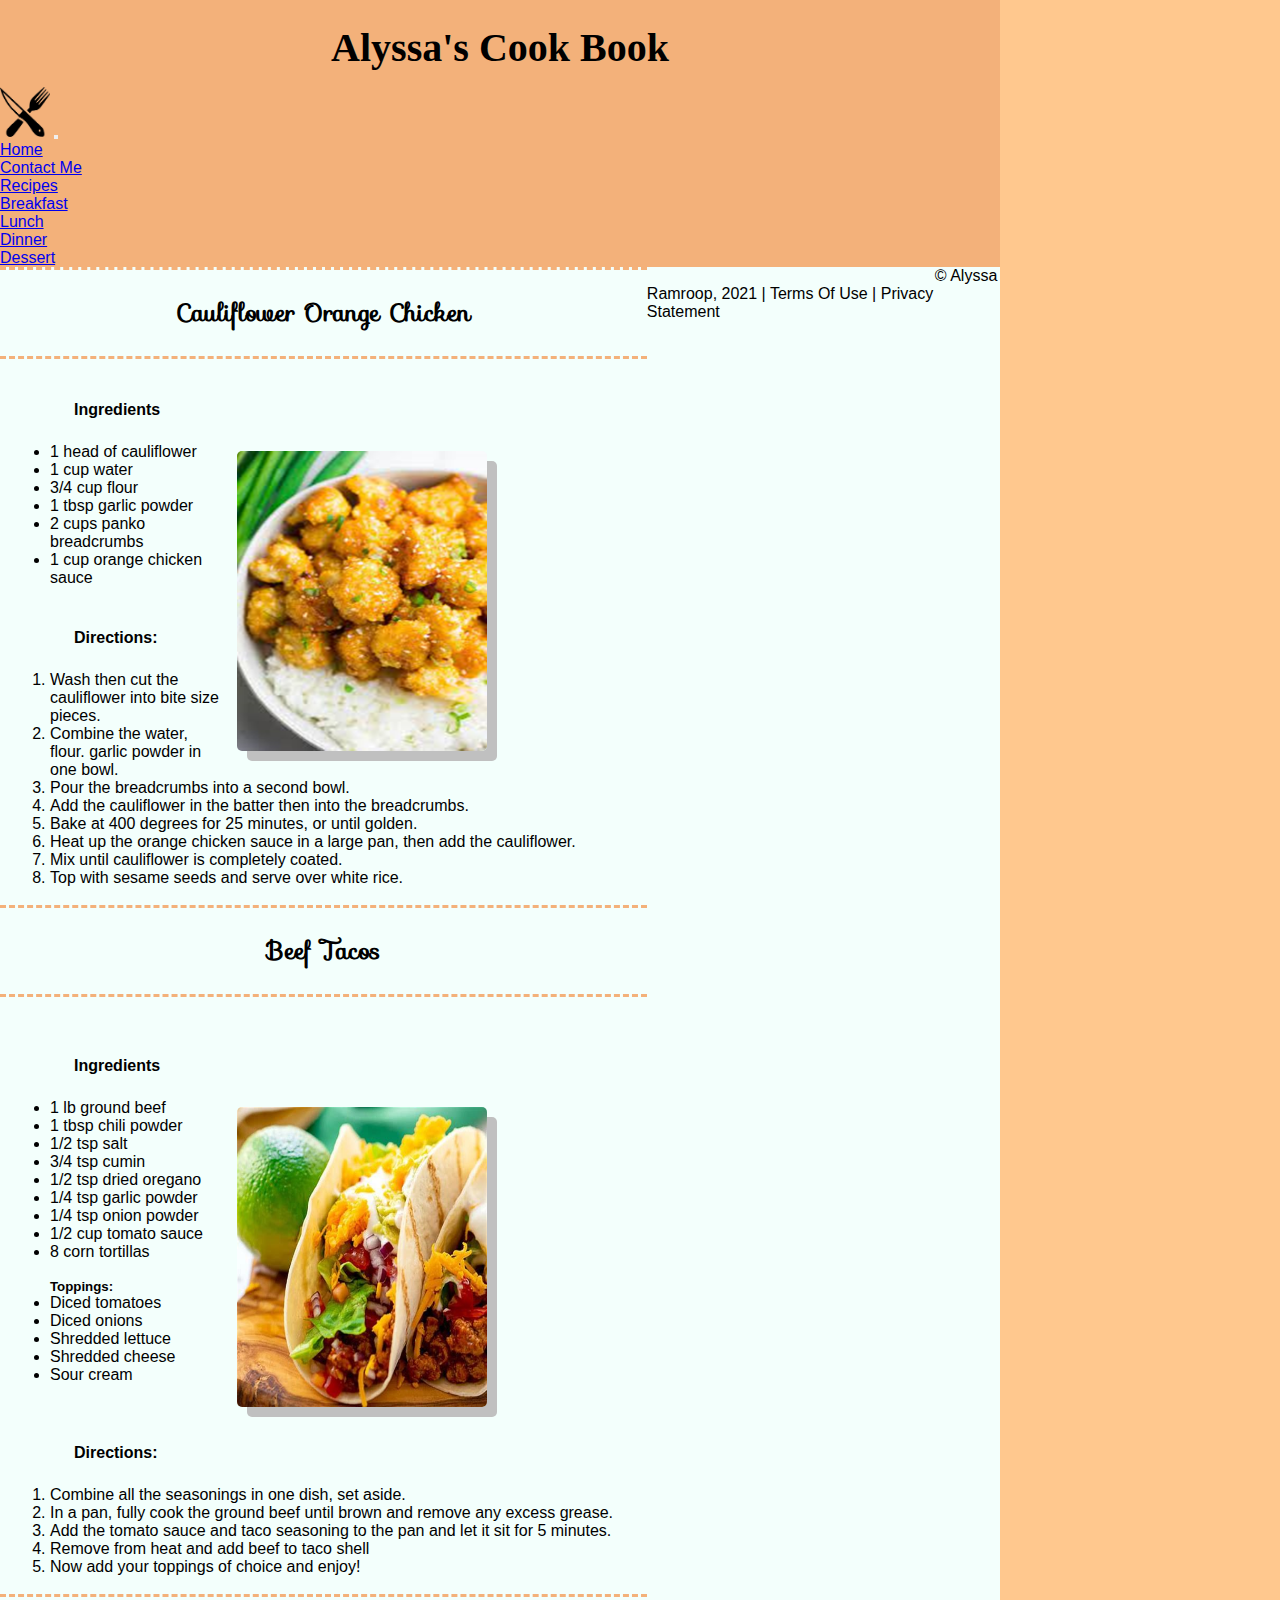
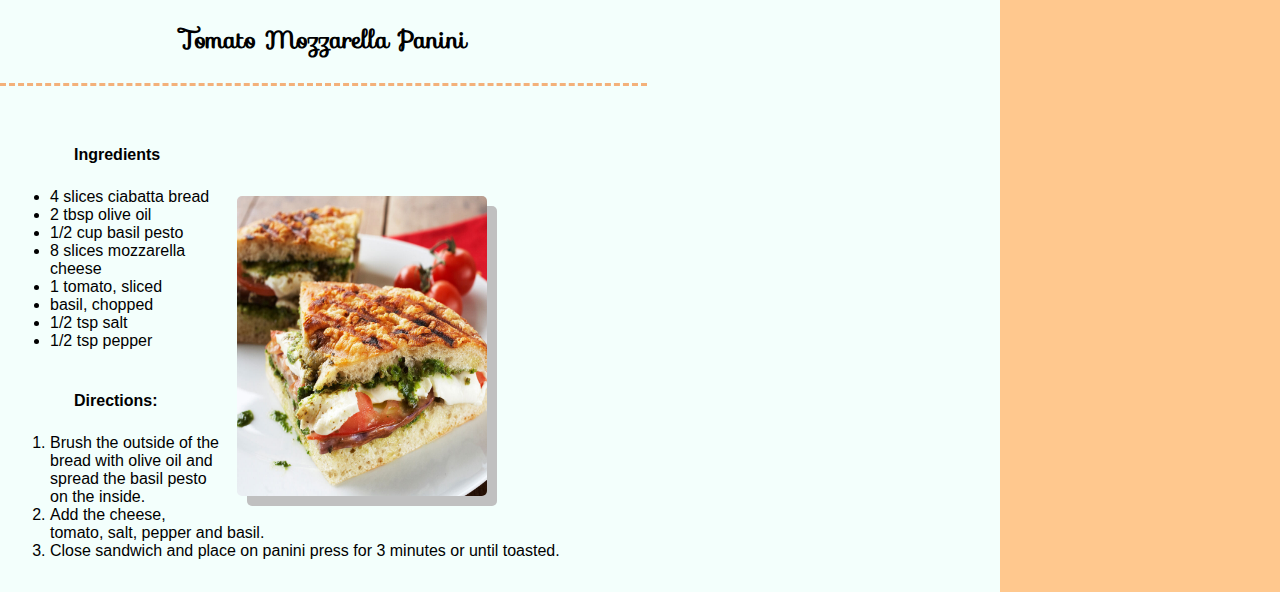
<file: lunch.html>
<!-- DEVELOPER: Alyssa Ramroop IS117-001, Fall 2021 -->

<!DOCTYPE html>
<html lang="en">
<head>
    <meta charset="UTF-8">
    <title>Alyssa's Cook Book</title>
    <link rel="shortcut icon" href="images/logo.png">
    <link rel="stylesheet" href="recipes.css">
    <link rel="stylesheet" href="https://fonts.googleapis.com/css?family=Sofia">
    <!-- CSS only -->
    <link href="https://cdn.jsdelivr.net/npm/bootstrap@5.0.2/dist/css/bootstrap.min.css"
          rel="stylesheet"
          integrity="sha384-EVSTQN3/azprG1Anm3QDgpJLIm9Nao0Yz1ztcQTwFspd3yD65VohhpuuCOmLASjC"
          crossorigin="anonymous">

</head>
<body>
<header>
    <h2 id="title">Alyssa's Cook Book</h2>
</header>
<div class="container-fluid">
    <div class="row">
        <div class="row" >
            <nav class="navbar navbar-expand-md
                    justify-content-start
                    bg-dark navbar-dark
                    col-12" >

                <!-- Brand -->
                <a class="navbar-brand" href="index.html"><img src="images/logo.png" alt="logo"></a>
                <!-- Responsive Button for the smaller menu -->
                <button class="navbar-toggler" type="button"
                        data-bs-toggle="collapse" data-bs-target="#collapsibleNavbar">
                    <span class="navbar-toggler-icon"></span>
                </button>

                <div class="collapse navbar-collapse" id="collapsibleNavbar">
                    <ul  class="navbar-nav">
                        <!-- Links -->
                        <li class="nav-item">
                            <a class="nav-link" href="index.html">Home</a>
                        </li>
                        <li class="nav-item">
                            <a class="nav-link" href="contact.html">Contact Me</a>
                        </li>

                        <!-- Dropdown -->
                        <li class="nav-item dropdown">
                            <a class="nav-link dropdown-toggle" href="#" id="navbardrop"
                               data-toggle="dropdown" role="button" data-bs-toggle="dropdown" aria-expanded="false">
                                Recipes
                            </a>
                            <div class="dropdown-menu">
                                <ul>
                                    <li><a class="dropdown-item" href="breakfast.html">Breakfast</a></li>
                                    <li><a class="dropdown-item" href="lunch.html">Lunch</a></li>
                                    <li><a class="dropdown-item" href="dinner.html">Dinner</a></li>
                                    <li><a class="dropdown-item" href="dessert.html">Dessert</a></li>
                                </ul>
                            </div>
                        </li>
                    </ul>
                </div>
            </nav>
        </div>
<main>

    <h3 class="name">Cauliflower Orange Chicken</h3><br>

    <div>
        <h4>Ingredients</h4>
        <img src="images/orange_chicken.png" alt="cauliflower orange chicken">
        <li>1 head of cauliflower</li>
        <li>1 cup water</li>
        <li>3/4 cup flour</li>
        <li>1 tbsp garlic powder</li>
        <li>2 cups panko breadcrumbs</li>
        <li>1 cup orange chicken sauce</li>

        <section>
            <br><h4>Directions:</h4>
            <ol>
                <li>Wash then cut the cauliflower into bite size pieces.
                </li>
                <li>Combine the water, flour. garlic powder in one bowl.
                </li>
                <li>Pour the breadcrumbs into a second bowl.
                </li>
                <li>Add the cauliflower in the batter then into the breadcrumbs.
                </li>
                <li>Bake at 400 degrees for 25 minutes, or until golden.
                </li>
                <li>Heat up the orange chicken sauce in a large pan, then add the cauliflower.
                </li>
                <li>Mix until cauliflower is completely coated.
                </li>
                <li>Top with sesame seeds and serve over white rice.
                </li>
            </ol>
        </section>
    </div>

    <br><h3 class="name">Beef Tacos</h3><br>
    <div>
        <br><h4>Ingredients</h4>
        <img src="images/tacos.png" alt="tacos">
        <li>1 lb ground beef</li>
        <li>1 tbsp chili powder</li>
        <li>1/2 tsp salt</li>
        <li>3/4 tsp cumin</li>
        <li>1/2 tsp dried oregano</li>
        <li>1/4 tsp garlic powder</li>
        <li>1/4 tsp onion powder</li>
        <li>1/2 cup tomato sauce</li>
        <li>8 corn tortillas</li><br>
        <h5>Toppings:</h5>
        <li>Diced tomatoes</li>
        <li>Diced onions</li>
        <li>Shredded lettuce</li>
        <li>Shredded cheese</li>
        <li>Sour cream</li><br>

        <section>
            <br><h4>Directions:</h4>
            <ol>
                <li>Combine all the seasonings in one dish, set aside.</li>
                <li>In a pan, fully cook the ground beef until brown and remove any excess grease.
                </li>
                <li>Add the tomato sauce and taco seasoning to the pan and let it sit for 5 minutes.
                </li>
                <li>Remove from heat and add beef to taco shell
                </li>
                <li>Now add your toppings of choice and enjoy!
                </li>
            </ol>
        </section>
    </div>

    <br><h3 class="name">Tomato Mozzarella Panini</h3><br>

    <div>
        <br><h4>Ingredients</h4>
        <img src="images/panini.png" alt="panini">
        <li>4 slices ciabatta bread</li>
        <li>2 tbsp olive oil</li>
        <li>1/2 cup basil pesto</li>
        <li>8 slices mozzarella cheese</li>
        <li>1 tomato, sliced</li>
        <li>basil, chopped</li>
        <li>1/2 tsp salt</li>
        <li>1/2 tsp pepper</li>

        <section>
            <br><h4>Directions:</h4>
            <ol>
                <li>Brush the outside of the bread with olive oil and spread the basil pesto on the inside.</li>
                <li>Add the cheese, tomato, salt, pepper and basil.
                </li>
                <li>Close sandwich and place on panini press for 3 minutes or until toasted.
                </li>
            </ol>
        </section>
    </div>

</main>
<footer class="clear">
    <span class="text-muted">&copy; Alyssa Ramroop, 2021 |  Terms Of Use  |  Privacy Statement</span>
</footer>
<!-- Javascript Bundle with Popper -->
<script src="https://cdn.jsdelivr.net/npm/bootstrap@5.0.2/dist/js/bootstrap.bundle.min.js"
        integrity="sha384-MrcW6ZMFYlzcLA8Nl+NtUVF0sA7MsXsP1UyJoMp4YLEuNSfAP+JcXn/tWtIaxVXM"
        crossorigin="anonymous">
</script>
</body>
</html>
</file>
<file: css/main.css>
/*DEVELOPER: Alyssa Ramroop, IS117-001, Fall 2021 */

* {
    margin: 0;
    padding: 0;
}

html {
    background-color: #ffc88e;
}

div.dropdown-menu ul li {
    list-style-type: none;
    text-decoration: none;
}

.card

body {
    font-family: "Verdana", sans-serif;
    font-size: 100%;
    background-color: rgb(243, 255, 252);
    padding-bottom: 2em;
    margin-top: 0;
    margin-bottom: 0em;
    margin-right: auto;
    margin-left: auto;
    max-width: 1000px;
    align-content: center;
    text-align: center;
}

@media screen and (min-width: 480px) {

}

#title {
    font-family: "Lucida Handwriting", cursive;
    text-align: center;
    font-size: 250%;
}

header{
    padding-top: 1.5em;
    padding-bottom: 1em;
    background-color: #f3b17a;
    text-align: center;
}

#main {
    align-content: center;
}
/* nav menu styles */

nav {
    background-color: #f3b17a;
}

#nav_menu {
    list-style-type: none;
    margin: 0;
    padding: 0;
    background-color: #f3b17a;
}

#nav_menu li {
    float: left;
    text-align: center;
    align-content: center;
}

#nav_menu li a {
    display: block;
    width: 160px;
    text-align: center;
    padding: 1em;
    padding-bottom: 2em;
    text-decoration: none;
    background-color: #f3b17a;
    color: black;
    font-weight: bold;
}

#nav_menu {
    list-style: none;
    position: relative;
}

#nav_menu ul {
    display: none;
    position: absolute;
    top: 100%;
    text-decoration: none;
}

#nav_menu ul li {
    float: none;
    list-style-type: none;
}

#nav_menu li:hover > ul {
    display: block;
}

#nav_menu::after {
    content: " ";
    display: block;
    clear: both;
}
main {
    margin: 3em;
}

main h3 {
    text-align: center;
    padding: 1em;
    font-size: 200%;
    font-family: "Sofia", sans-serif;
}

main h4 {
    padding: 1em;
    font-family: "Sofia", sans-serif;
    font-size: 140%;
    text-align: center;
}

main a img {
    width: 100px;
    height: 100px;
    border-radius: 5px;
    box-shadow: 10px 10px #c0c0c0;
    display: block;
}

div.gallery {
    width: 180px;
    float: left;
}

div.gallery:hover {
    border: 1px solid #777;
}

div.gallery img {
    width: 100px;
    height: 100px;
    float: left;
    list-style-image: none;
    list-style-type: none;
}

.gallery a ul {
    text-decoration: none;
    list-style-type: none;
    display: block;
    float: left;
}

.navbar-brand img{
    width: 3em;
    height: 3em;
    color: #f3b17a;
}


@media only screen and (max-width: 798px) {
    body {
        margin: 3em;
        position: absolute;
    }
    footer {
        margin: 1em;
        position: absolute;
    }
}

footer span {
    text-align: center;
    font-size: 100%;
    padding-top: 0.5em;
    padding-bottom:0.5em;
}
</file>
<file: recipes.css>
/*DEVELOPER: Alyssa Ramroop, IS117-001, Fall 2021 */

* {
    margin: 0;
    padding: 0;
}

html {
    background-color: #ffc88e;
}

body {
    font-family: "Verdana", sans-serif;
    font-size: 100%;
    background-color: rgb(243, 255, 252);
    padding-bottom: 2em;
    margin-top: 0;
    margin-bottom: 0;
    max-width: 1000px;
    align-content: center;
}



body main div {
    padding-left: 50px;
}


#title {
    font-family: "Lucida Handwriting", cursive;
    text-align: center;
    font-size: 250%;
}

header{
    padding-top: 1.5em;
    padding-bottom: 1em;
    background-color: #f3b17a;
    text-align: center;
}
header img {
    float: left;
}

/* nav menu styles */

nav {
    background-color: #f3b17a;

}

#nav_menu {
    list-style-type: none;
    margin: 0;
    padding: 0;
    background-color: #f3b17a;
}

#nav_menu li {
    float: left;
    text-align: center;
    align-content: center;
}

#nav_menu li a {
    display: block;
    width: 160px;
    text-align: center;
    padding: 1em;
    padding-bottom: 2em;
    text-decoration: none;
    background-color: #f3b17a;
    color: black;
    font-weight: bold;
}

#nav_menu {
    list-style: none;
    position: relative;
}

#nav_menu ul {
    display: none;
    position: absolute;
    top: 100%;
    text-decoration: none;
}

#nav_menu ul li {
    float: none;
    list-style-type: none;
}
a.navbar-brand img{
    width: 100px;
    height: 100px;
}

div #collapsibleNavbar ul{
    background-color: #f3b17a;
    width: 100%;
}
div.dropdown-menu ul li {
    list-style-type: none;
    text-decoration: none;
}

#nav_menu li:hover > ul {
    display: block;
}

#nav_menu::after {
    content: " ";
    display: block;
    clear: both;
}

/* recipe links */
main h3 ul li a{
    padding-bottom: 30px;
    text-align-all: center;
}

p {
    margin-right: 5em;
    margin-left: 5em;
    margin-top: 1em;
}

aside {
    float: left;
    padding-top: 20px;
}

main img {
    width: 250px;
    height: 300px;
    float: right;
    margin-top: .5em;
    margin-left: 1em;
    margin-right: 10em;
    margin-bottom: 1em;
    border-radius: 5px;
    box-shadow: 10px 10px #c0c0c0;
}

main h4 {
    padding: 1.5em;
}

main h3 {
    padding-top: 1.5em;
    text-align: center;
}


@media only screen and (max-width: 798px) {
    body {
        margin: 3em;
        position: absolute;
    }
    footer {
        margin: 1em;
        position: absolute;
    }
    main img {
        width: 50%;
        height: 50%;
        float: right;
    }

}


main h3 ul li{
    text-align: center;
    float: none;
    list-style-type: none;
    text-decoration: none;
    display: inline;
    padding: 2em;
}
a.navbar-brand img {
    width: 50px;
    height: 50px;
}
.name {
    padding-top: 1em;
    padding-bottom: 1em;
    padding-left: 0;
    text-align: center;
    font-family: "Sofia", sans-serif;
    font-size: 150%;
    border-top-style: dashed;
    border-bottom-style: dashed;
    border-color: #f3b17a;
}

@media screen and (min-width: 480px) {
    main {float: left}


}

footer.clear span{
    text-align: center;
    font-size: 100%;
    padding-top: 2em;
    padding-bottom:0.5em;
    padding-left: 18em;
}
</file>
